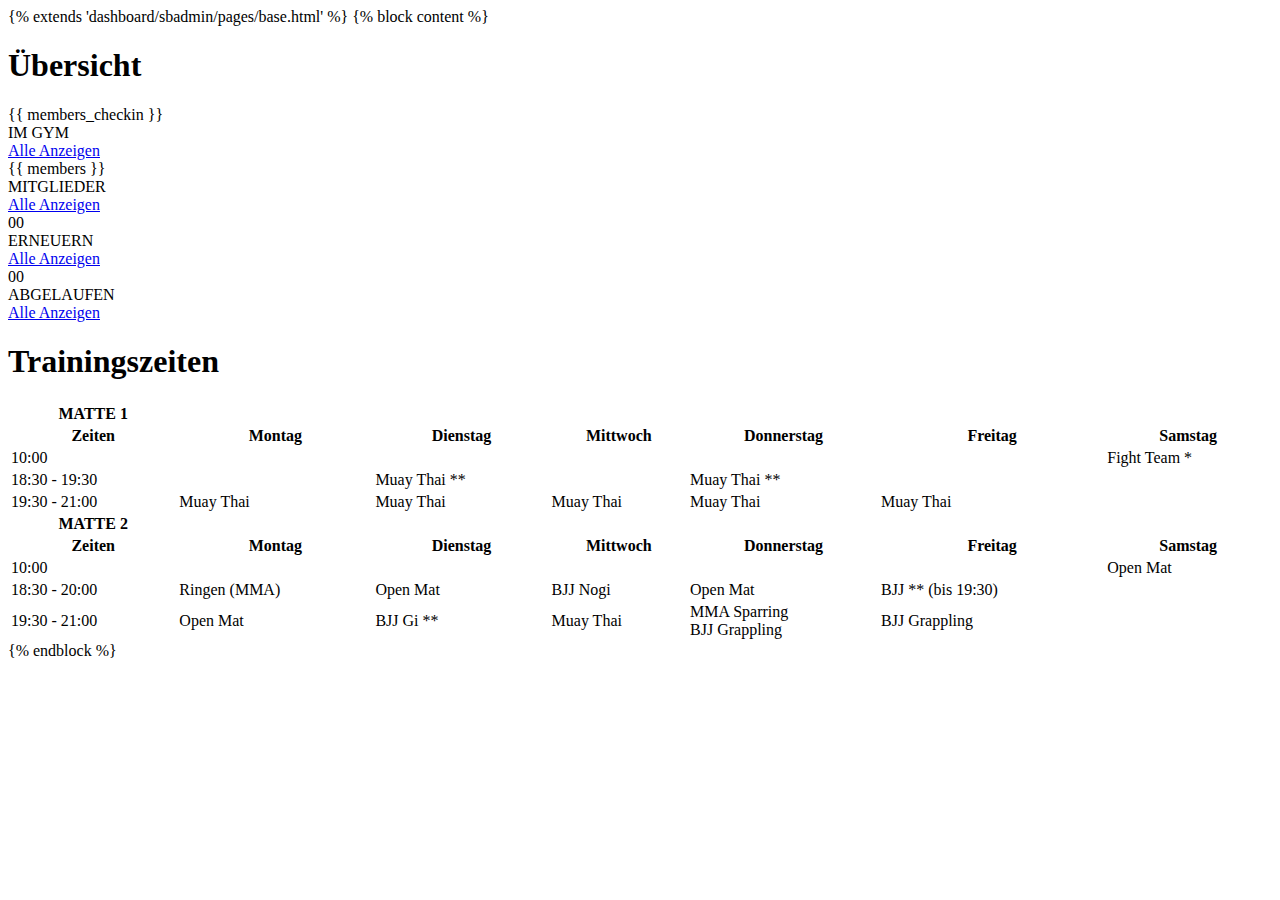
<file: dashboard/templates/dashboard/sbadmin/index.html>
<!DOCTYPE html>
<html>
<head>
<meta http-equiv="refresh" content="0;url=pages/index.html">
<title>SB Admin 2</title>
<script language="javascript">
    window.location.href = "pages/index.html"
</script>
</head>
<body>
Go to <a href="pages/index.html">/pages/index.html</a>
</body>
</html>
</file>
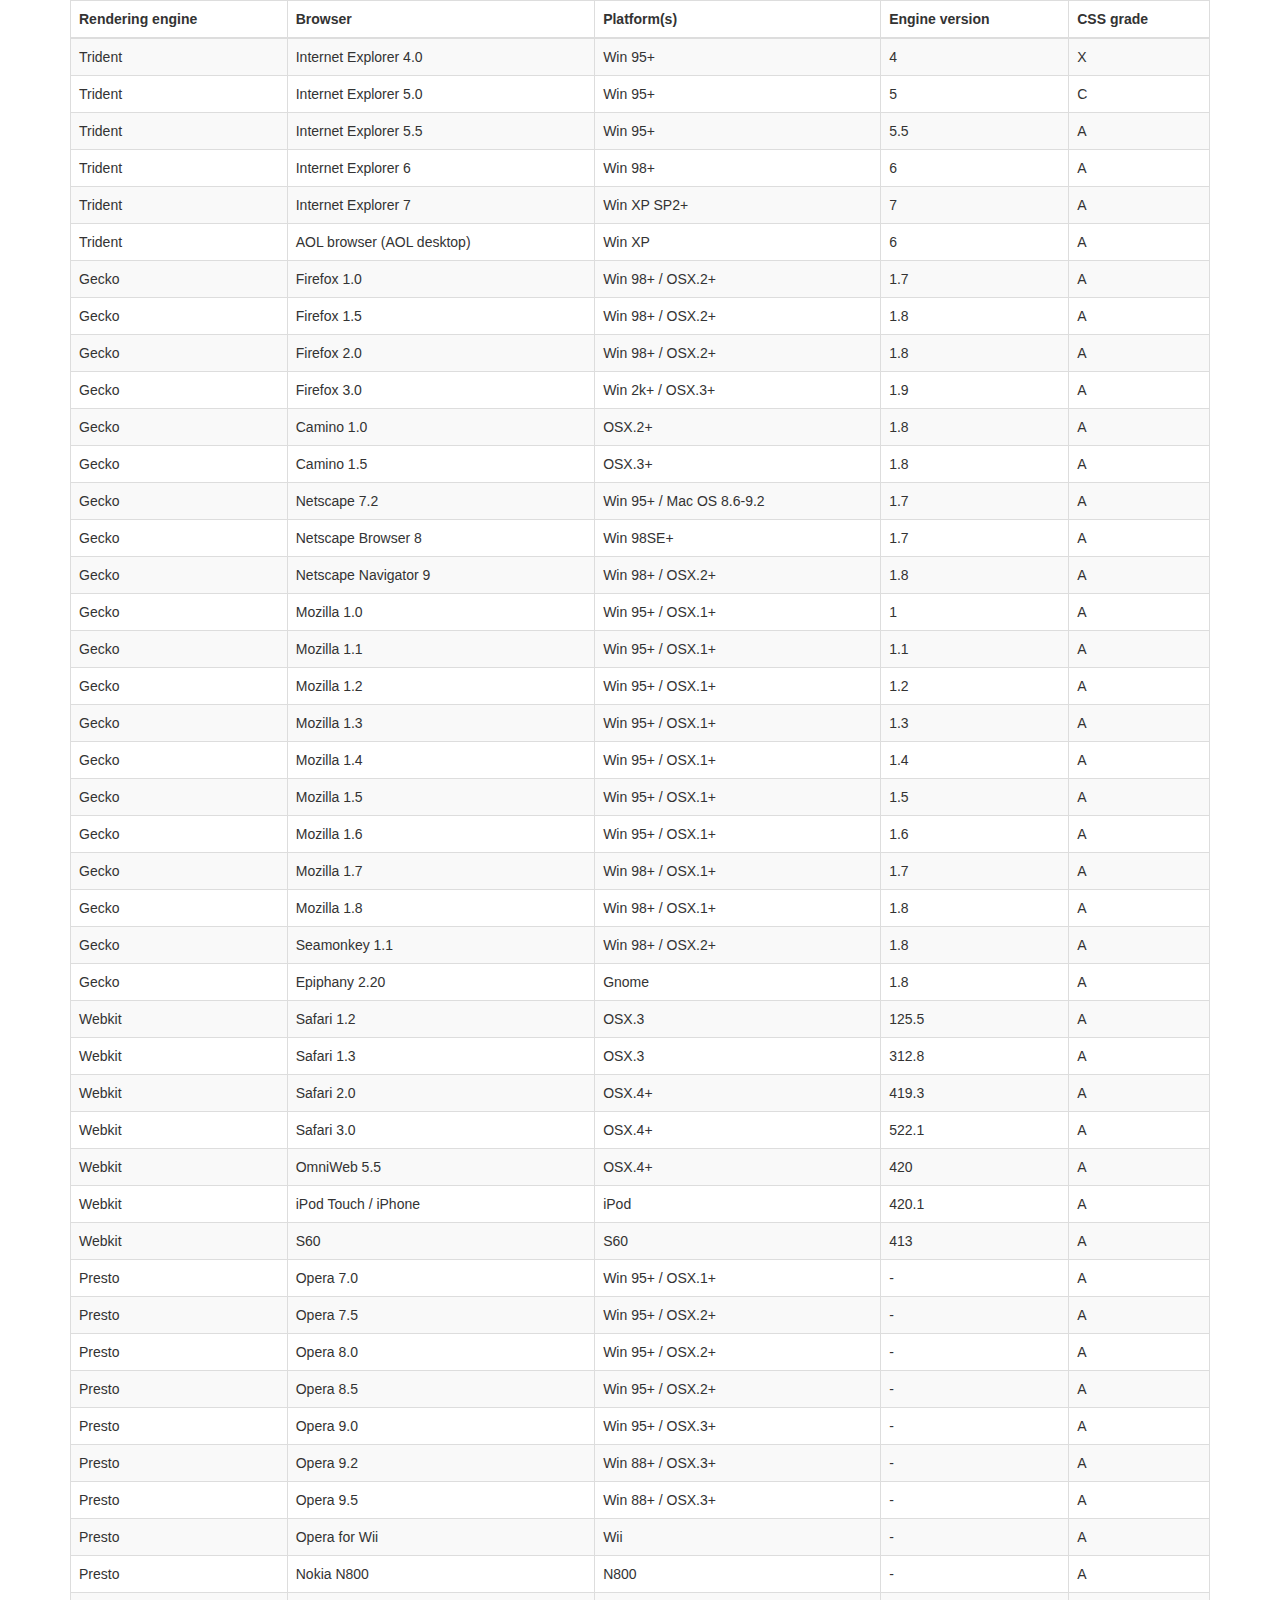
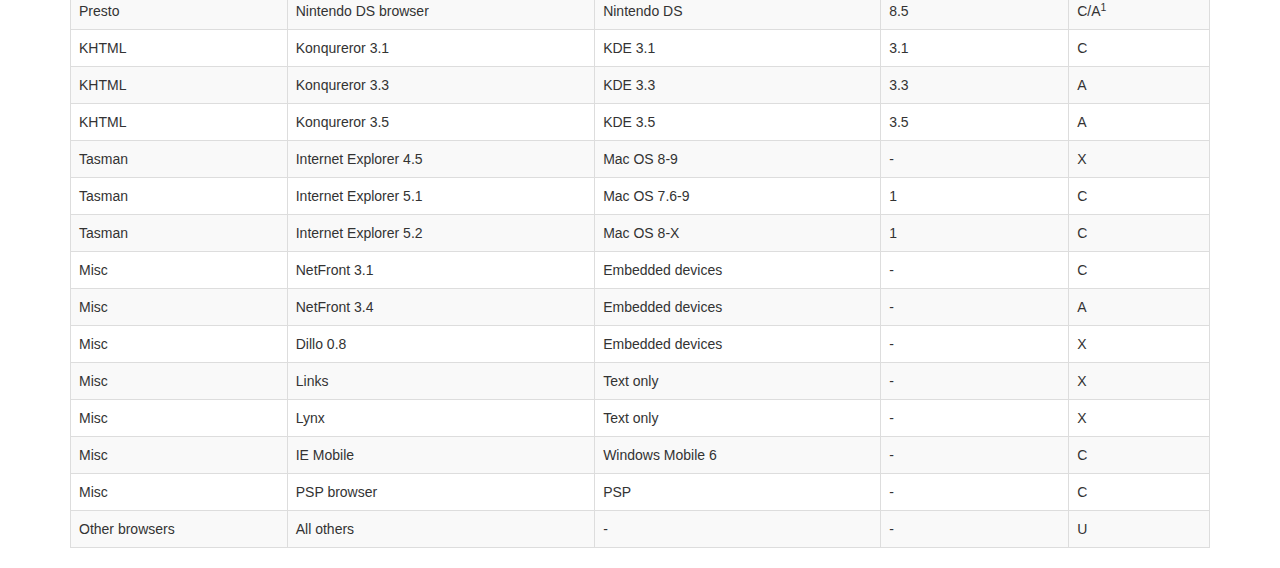
<file: dashboard/static/dashboard/vendor/datatables-plugins/index.html>
<!DOCTYPE HTML PUBLIC "-//W3C//DTD HTML 4.01//EN" "http://www.w3.org/TR/html4/strict.dtd">
<html>
	<head>
		<meta http-equiv="content-type" content="text/html; charset=utf-8" />
		
		<title>DataTables Bootstrap 3 example</title>

		<link rel="stylesheet" type="text/css" href="//maxcdn.bootstrapcdn.com/bootstrap/3.3.0/css/bootstrap.min.css">
		<link rel="stylesheet" type="text/css" href="dataTables.bootstrap.css">

		<script type="text/javascript" language="javascript" src="//code.jquery.com/jquery-1.11.1.min.js"></script>
		<script type="text/javascript" language="javascript" src="//cdn.datatables.net/1.10.3/js/jquery.dataTables.min.js"></script>
		<script type="text/javascript" language="javascript" src="dataTables.bootstrap.js"></script>
		<script type="text/javascript" charset="utf-8">
			$(document).ready(function() {
				$('#example').dataTable();
			} );
		</script>
	</head>
	<body>
		<div class="container">
			
<table cellpadding="0" cellspacing="0" border="0" class="table table-striped table-bordered" id="example">
	<thead>
		<tr>
			<th>Rendering engine</th>
			<th>Browser</th>
			<th>Platform(s)</th>
			<th>Engine version</th>
			<th>CSS grade</th>
		</tr>
	</thead>
	<tbody>
		<tr class="odd gradeX">
			<td>Trident</td>
			<td>Internet
				 Explorer 4.0</td>
			<td>Win 95+</td>
			<td class="center"> 4</td>
			<td class="center">X</td>
		</tr>
		<tr class="even gradeC">
			<td>Trident</td>
			<td>Internet
				 Explorer 5.0</td>
			<td>Win 95+</td>
			<td class="center">5</td>
			<td class="center">C</td>
		</tr>
		<tr class="odd gradeA">
			<td>Trident</td>
			<td>Internet
				 Explorer 5.5</td>
			<td>Win 95+</td>
			<td class="center">5.5</td>
			<td class="center">A</td>
		</tr>
		<tr class="even gradeA">
			<td>Trident</td>
			<td>Internet
				 Explorer 6</td>
			<td>Win 98+</td>
			<td class="center">6</td>
			<td class="center">A</td>
		</tr>
		<tr class="odd gradeA">
			<td>Trident</td>
			<td>Internet Explorer 7</td>
			<td>Win XP SP2+</td>
			<td class="center">7</td>
			<td class="center">A</td>
		</tr>
		<tr class="even gradeA">
			<td>Trident</td>
			<td>AOL browser (AOL desktop)</td>
			<td>Win XP</td>
			<td class="center">6</td>
			<td class="center">A</td>
		</tr>
		<tr class="gradeA">
			<td>Gecko</td>
			<td>Firefox 1.0</td>
			<td>Win 98+ / OSX.2+</td>
			<td class="center">1.7</td>
			<td class="center">A</td>
		</tr>
		<tr class="gradeA">
			<td>Gecko</td>
			<td>Firefox 1.5</td>
			<td>Win 98+ / OSX.2+</td>
			<td class="center">1.8</td>
			<td class="center">A</td>
		</tr>
		<tr class="gradeA">
			<td>Gecko</td>
			<td>Firefox 2.0</td>
			<td>Win 98+ / OSX.2+</td>
			<td class="center">1.8</td>
			<td class="center">A</td>
		</tr>
		<tr class="gradeA">
			<td>Gecko</td>
			<td>Firefox 3.0</td>
			<td>Win 2k+ / OSX.3+</td>
			<td class="center">1.9</td>
			<td class="center">A</td>
		</tr>
		<tr class="gradeA">
			<td>Gecko</td>
			<td>Camino 1.0</td>
			<td>OSX.2+</td>
			<td class="center">1.8</td>
			<td class="center">A</td>
		</tr>
		<tr class="gradeA">
			<td>Gecko</td>
			<td>Camino 1.5</td>
			<td>OSX.3+</td>
			<td class="center">1.8</td>
			<td class="center">A</td>
		</tr>
		<tr class="gradeA">
			<td>Gecko</td>
			<td>Netscape 7.2</td>
			<td>Win 95+ / Mac OS 8.6-9.2</td>
			<td class="center">1.7</td>
			<td class="center">A</td>
		</tr>
		<tr class="gradeA">
			<td>Gecko</td>
			<td>Netscape Browser 8</td>
			<td>Win 98SE+</td>
			<td class="center">1.7</td>
			<td class="center">A</td>
		</tr>
		<tr class="gradeA">
			<td>Gecko</td>
			<td>Netscape Navigator 9</td>
			<td>Win 98+ / OSX.2+</td>
			<td class="center">1.8</td>
			<td class="center">A</td>
		</tr>
		<tr class="gradeA">
			<td>Gecko</td>
			<td>Mozilla 1.0</td>
			<td>Win 95+ / OSX.1+</td>
			<td class="center">1</td>
			<td class="center">A</td>
		</tr>
		<tr class="gradeA">
			<td>Gecko</td>
			<td>Mozilla 1.1</td>
			<td>Win 95+ / OSX.1+</td>
			<td class="center">1.1</td>
			<td class="center">A</td>
		</tr>
		<tr class="gradeA">
			<td>Gecko</td>
			<td>Mozilla 1.2</td>
			<td>Win 95+ / OSX.1+</td>
			<td class="center">1.2</td>
			<td class="center">A</td>
		</tr>
		<tr class="gradeA">
			<td>Gecko</td>
			<td>Mozilla 1.3</td>
			<td>Win 95+ / OSX.1+</td>
			<td class="center">1.3</td>
			<td class="center">A</td>
		</tr>
		<tr class="gradeA">
			<td>Gecko</td>
			<td>Mozilla 1.4</td>
			<td>Win 95+ / OSX.1+</td>
			<td class="center">1.4</td>
			<td class="center">A</td>
		</tr>
		<tr class="gradeA">
			<td>Gecko</td>
			<td>Mozilla 1.5</td>
			<td>Win 95+ / OSX.1+</td>
			<td class="center">1.5</td>
			<td class="center">A</td>
		</tr>
		<tr class="gradeA">
			<td>Gecko</td>
			<td>Mozilla 1.6</td>
			<td>Win 95+ / OSX.1+</td>
			<td class="center">1.6</td>
			<td class="center">A</td>
		</tr>
		<tr class="gradeA">
			<td>Gecko</td>
			<td>Mozilla 1.7</td>
			<td>Win 98+ / OSX.1+</td>
			<td class="center">1.7</td>
			<td class="center">A</td>
		</tr>
		<tr class="gradeA">
			<td>Gecko</td>
			<td>Mozilla 1.8</td>
			<td>Win 98+ / OSX.1+</td>
			<td class="center">1.8</td>
			<td class="center">A</td>
		</tr>
		<tr class="gradeA">
			<td>Gecko</td>
			<td>Seamonkey 1.1</td>
			<td>Win 98+ / OSX.2+</td>
			<td class="center">1.8</td>
			<td class="center">A</td>
		</tr>
		<tr class="gradeA">
			<td>Gecko</td>
			<td>Epiphany 2.20</td>
			<td>Gnome</td>
			<td class="center">1.8</td>
			<td class="center">A</td>
		</tr>
		<tr class="gradeA">
			<td>Webkit</td>
			<td>Safari 1.2</td>
			<td>OSX.3</td>
			<td class="center">125.5</td>
			<td class="center">A</td>
		</tr>
		<tr class="gradeA">
			<td>Webkit</td>
			<td>Safari 1.3</td>
			<td>OSX.3</td>
			<td class="center">312.8</td>
			<td class="center">A</td>
		</tr>
		<tr class="gradeA">
			<td>Webkit</td>
			<td>Safari 2.0</td>
			<td>OSX.4+</td>
			<td class="center">419.3</td>
			<td class="center">A</td>
		</tr>
		<tr class="gradeA">
			<td>Webkit</td>
			<td>Safari 3.0</td>
			<td>OSX.4+</td>
			<td class="center">522.1</td>
			<td class="center">A</td>
		</tr>
		<tr class="gradeA">
			<td>Webkit</td>
			<td>OmniWeb 5.5</td>
			<td>OSX.4+</td>
			<td class="center">420</td>
			<td class="center">A</td>
		</tr>
		<tr class="gradeA">
			<td>Webkit</td>
			<td>iPod Touch / iPhone</td>
			<td>iPod</td>
			<td class="center">420.1</td>
			<td class="center">A</td>
		</tr>
		<tr class="gradeA">
			<td>Webkit</td>
			<td>S60</td>
			<td>S60</td>
			<td class="center">413</td>
			<td class="center">A</td>
		</tr>
		<tr class="gradeA">
			<td>Presto</td>
			<td>Opera 7.0</td>
			<td>Win 95+ / OSX.1+</td>
			<td class="center">-</td>
			<td class="center">A</td>
		</tr>
		<tr class="gradeA">
			<td>Presto</td>
			<td>Opera 7.5</td>
			<td>Win 95+ / OSX.2+</td>
			<td class="center">-</td>
			<td class="center">A</td>
		</tr>
		<tr class="gradeA">
			<td>Presto</td>
			<td>Opera 8.0</td>
			<td>Win 95+ / OSX.2+</td>
			<td class="center">-</td>
			<td class="center">A</td>
		</tr>
		<tr class="gradeA">
			<td>Presto</td>
			<td>Opera 8.5</td>
			<td>Win 95+ / OSX.2+</td>
			<td class="center">-</td>
			<td class="center">A</td>
		</tr>
		<tr class="gradeA">
			<td>Presto</td>
			<td>Opera 9.0</td>
			<td>Win 95+ / OSX.3+</td>
			<td class="center">-</td>
			<td class="center">A</td>
		</tr>
		<tr class="gradeA">
			<td>Presto</td>
			<td>Opera 9.2</td>
			<td>Win 88+ / OSX.3+</td>
			<td class="center">-</td>
			<td class="center">A</td>
		</tr>
		<tr class="gradeA">
			<td>Presto</td>
			<td>Opera 9.5</td>
			<td>Win 88+ / OSX.3+</td>
			<td class="center">-</td>
			<td class="center">A</td>
		</tr>
		<tr class="gradeA">
			<td>Presto</td>
			<td>Opera for Wii</td>
			<td>Wii</td>
			<td class="center">-</td>
			<td class="center">A</td>
		</tr>
		<tr class="gradeA">
			<td>Presto</td>
			<td>Nokia N800</td>
			<td>N800</td>
			<td class="center">-</td>
			<td class="center">A</td>
		</tr>
		<tr class="gradeA">
			<td>Presto</td>
			<td>Nintendo DS browser</td>
			<td>Nintendo DS</td>
			<td class="center">8.5</td>
			<td class="center">C/A<sup>1</sup></td>
		</tr>
		<tr class="gradeC">
			<td>KHTML</td>
			<td>Konqureror 3.1</td>
			<td>KDE 3.1</td>
			<td class="center">3.1</td>
			<td class="center">C</td>
		</tr>
		<tr class="gradeA">
			<td>KHTML</td>
			<td>Konqureror 3.3</td>
			<td>KDE 3.3</td>
			<td class="center">3.3</td>
			<td class="center">A</td>
		</tr>
		<tr class="gradeA">
			<td>KHTML</td>
			<td>Konqureror 3.5</td>
			<td>KDE 3.5</td>
			<td class="center">3.5</td>
			<td class="center">A</td>
		</tr>
		<tr class="gradeX">
			<td>Tasman</td>
			<td>Internet Explorer 4.5</td>
			<td>Mac OS 8-9</td>
			<td class="center">-</td>
			<td class="center">X</td>
		</tr>
		<tr class="gradeC">
			<td>Tasman</td>
			<td>Internet Explorer 5.1</td>
			<td>Mac OS 7.6-9</td>
			<td class="center">1</td>
			<td class="center">C</td>
		</tr>
		<tr class="gradeC">
			<td>Tasman</td>
			<td>Internet Explorer 5.2</td>
			<td>Mac OS 8-X</td>
			<td class="center">1</td>
			<td class="center">C</td>
		</tr>
		<tr class="gradeA">
			<td>Misc</td>
			<td>NetFront 3.1</td>
			<td>Embedded devices</td>
			<td class="center">-</td>
			<td class="center">C</td>
		</tr>
		<tr class="gradeA">
			<td>Misc</td>
			<td>NetFront 3.4</td>
			<td>Embedded devices</td>
			<td class="center">-</td>
			<td class="center">A</td>
		</tr>
		<tr class="gradeX">
			<td>Misc</td>
			<td>Dillo 0.8</td>
			<td>Embedded devices</td>
			<td class="center">-</td>
			<td class="center">X</td>
		</tr>
		<tr class="gradeX">
			<td>Misc</td>
			<td>Links</td>
			<td>Text only</td>
			<td class="center">-</td>
			<td class="center">X</td>
		</tr>
		<tr class="gradeX">
			<td>Misc</td>
			<td>Lynx</td>
			<td>Text only</td>
			<td class="center">-</td>
			<td class="center">X</td>
		</tr>
		<tr class="gradeC">
			<td>Misc</td>
			<td>IE Mobile</td>
			<td>Windows Mobile 6</td>
			<td class="center">-</td>
			<td class="center">C</td>
		</tr>
		<tr class="gradeC">
			<td>Misc</td>
			<td>PSP browser</td>
			<td>PSP</td>
			<td class="center">-</td>
			<td class="center">C</td>
		</tr>
		<tr class="gradeU">
			<td>Other browsers</td>
			<td>All others</td>
			<td>-</td>
			<td class="center">-</td>
			<td class="center">U</td>
		</tr>
	</tbody>
</table>
			
		</div>
	</body>
</html>
</file>
